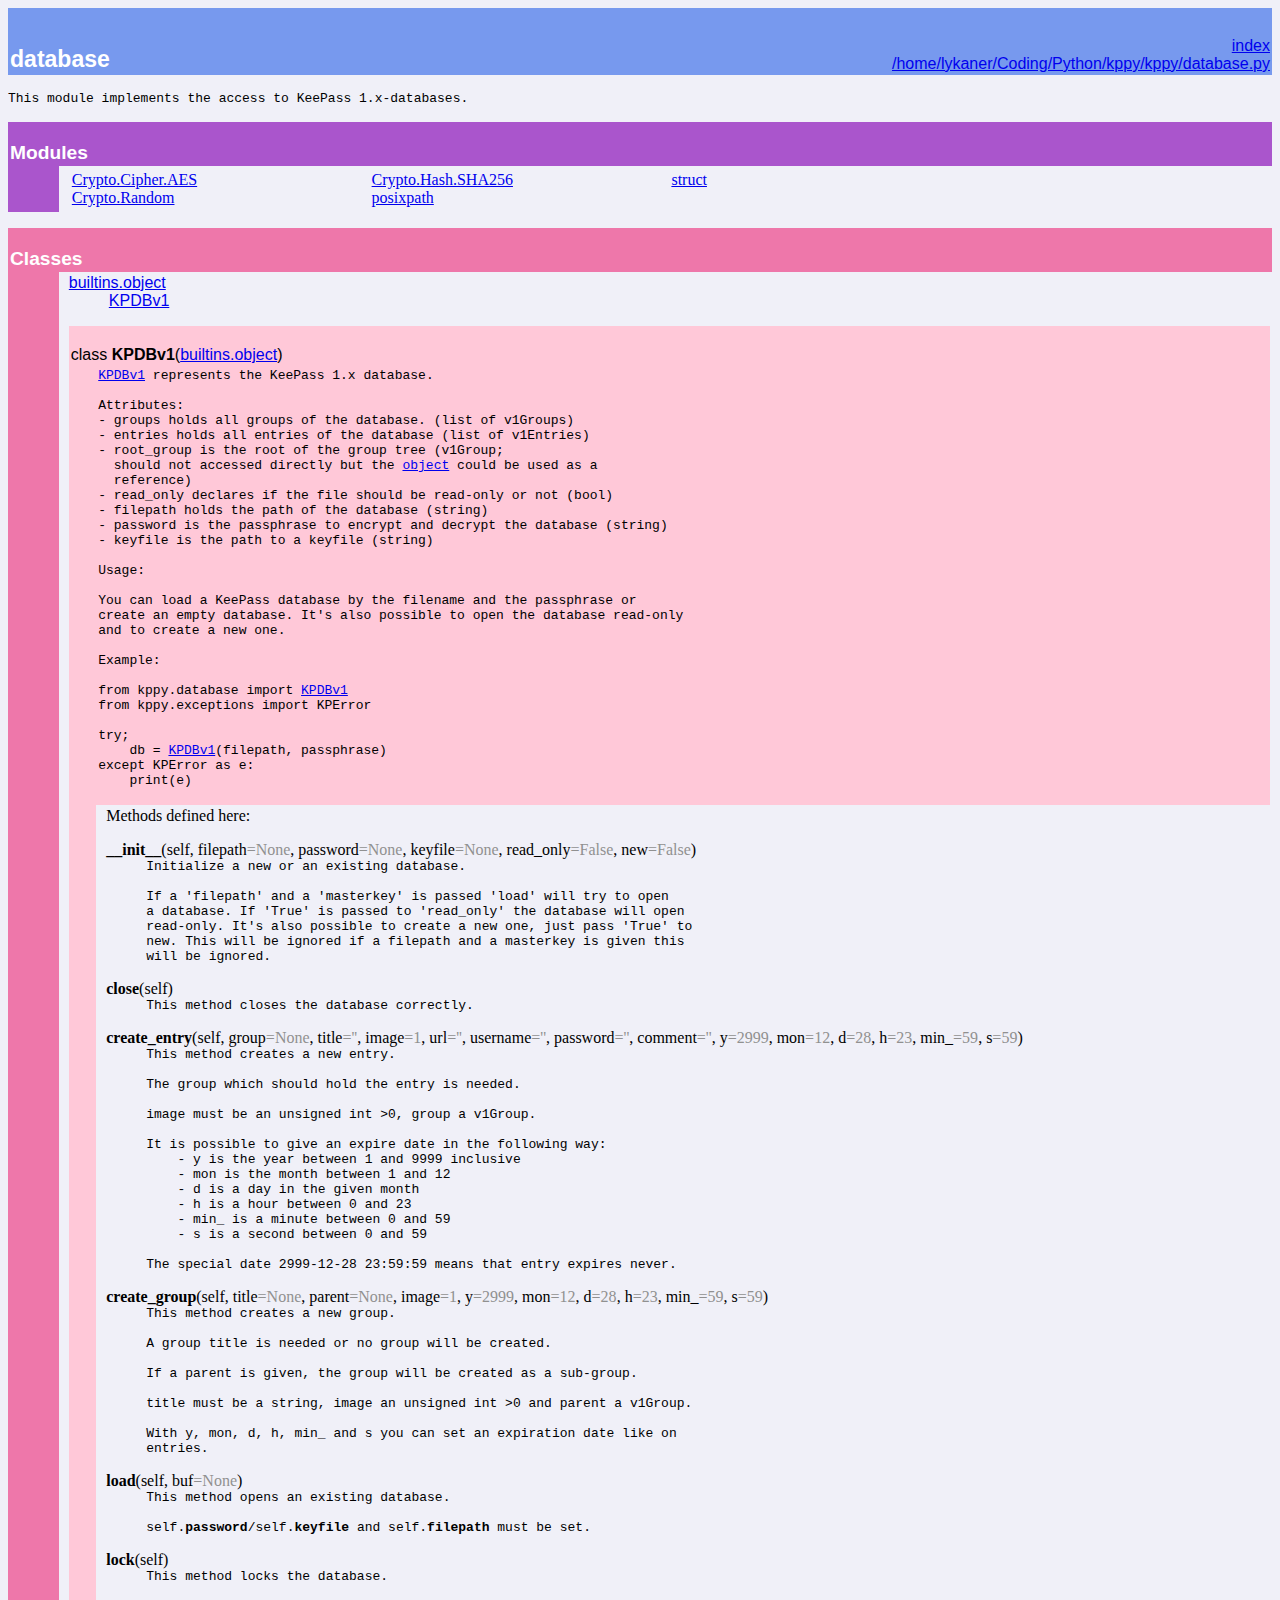
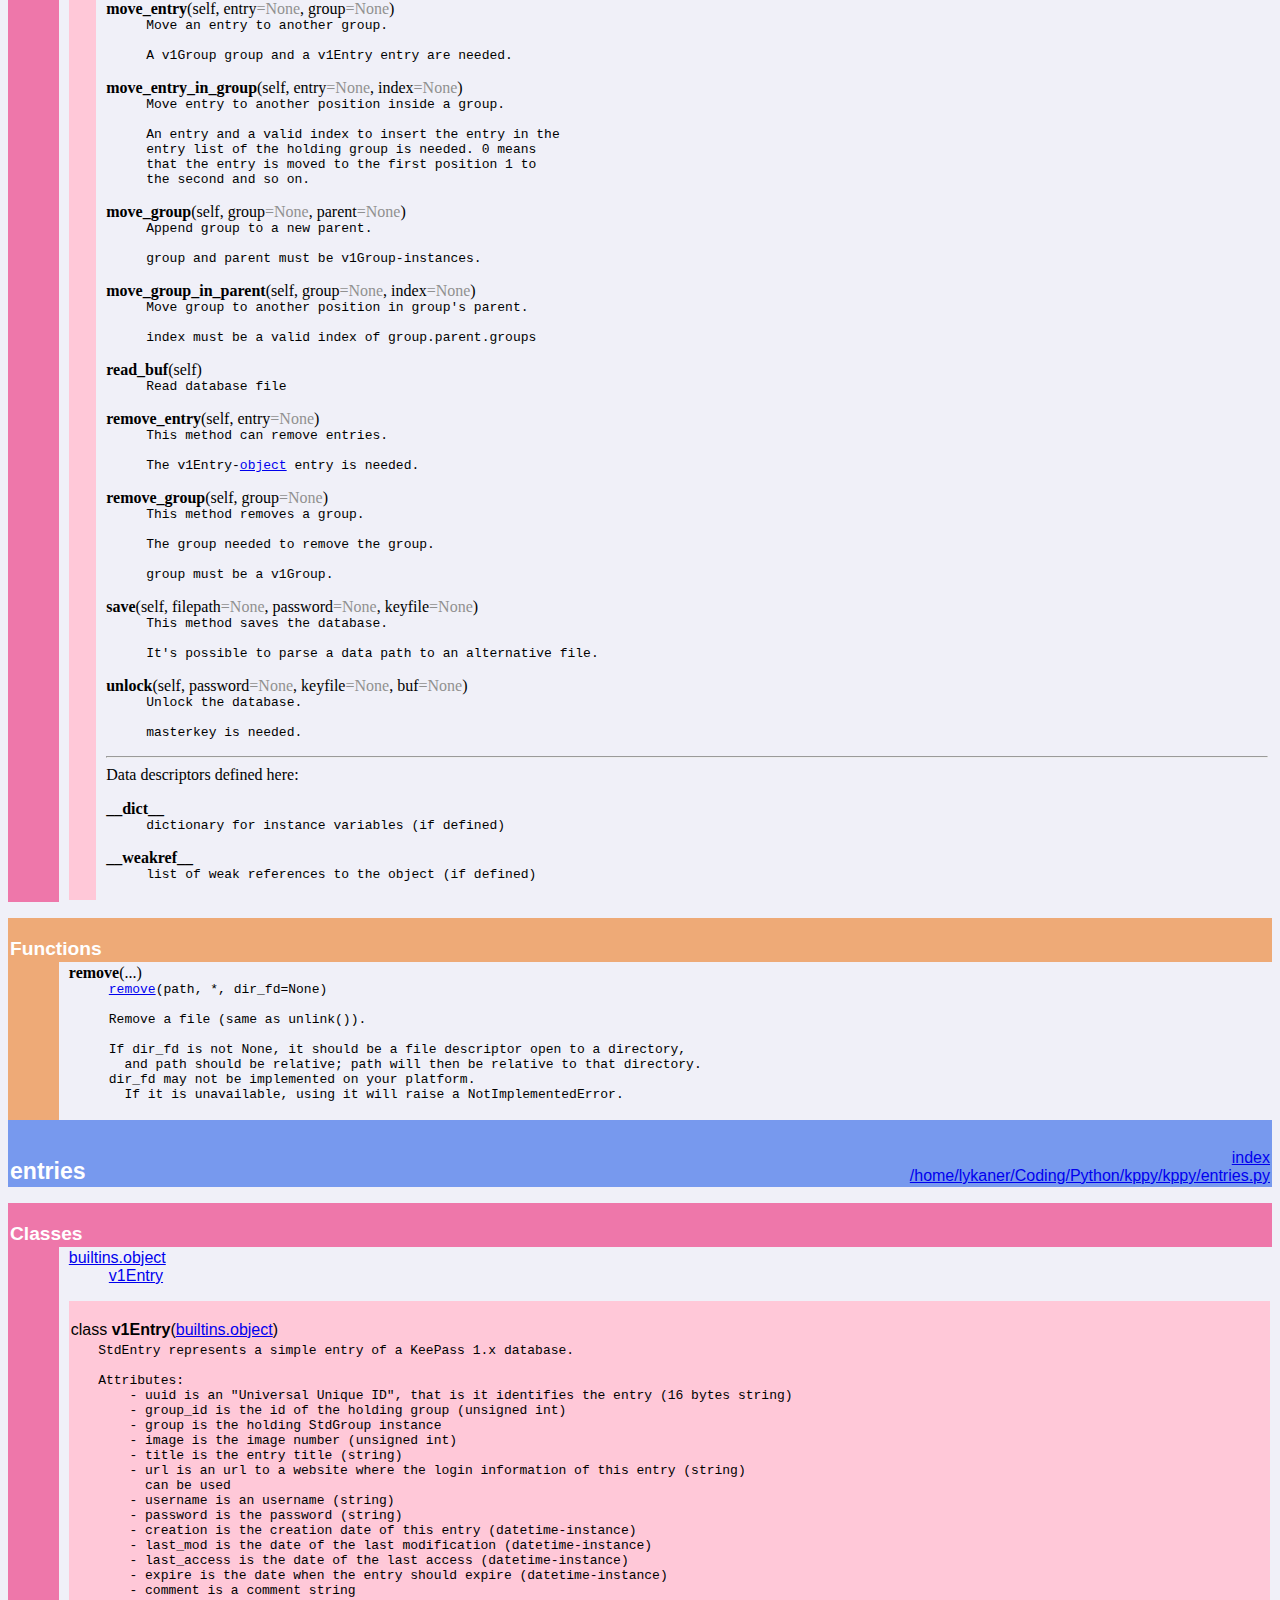
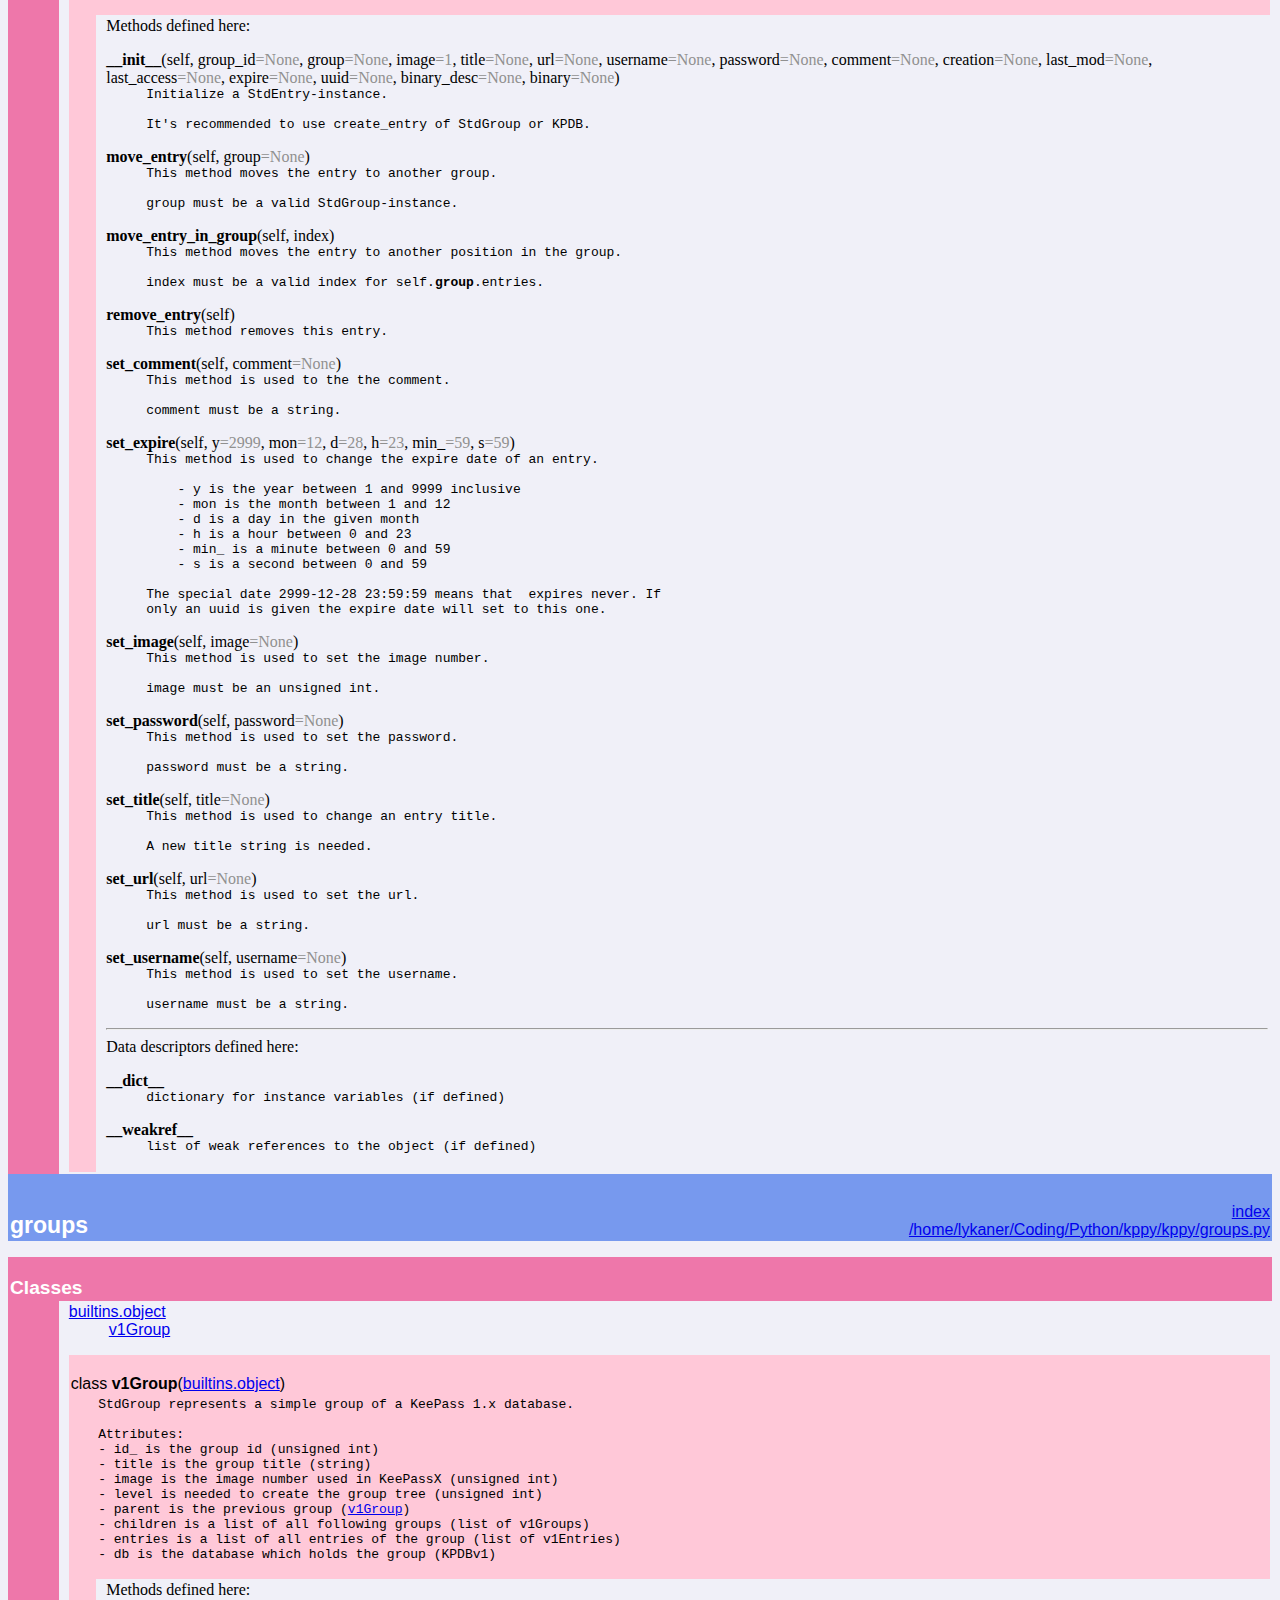
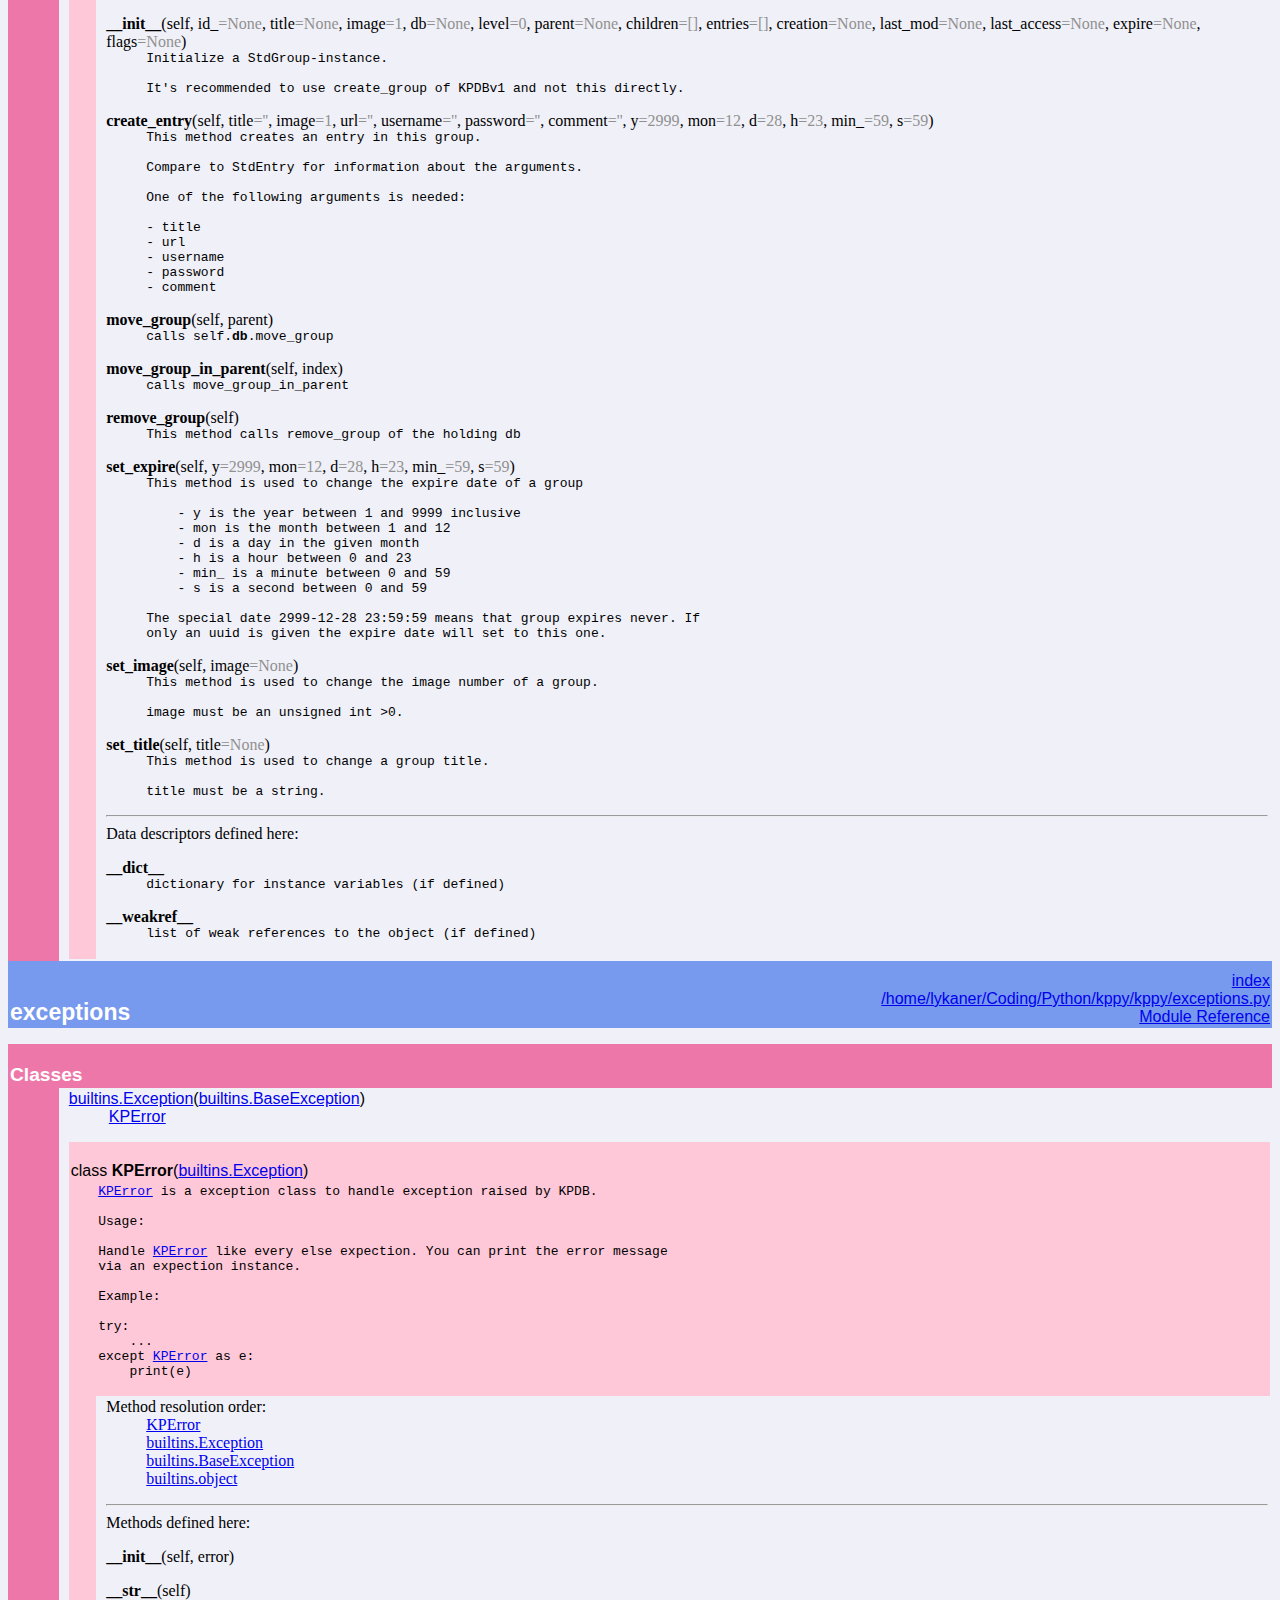
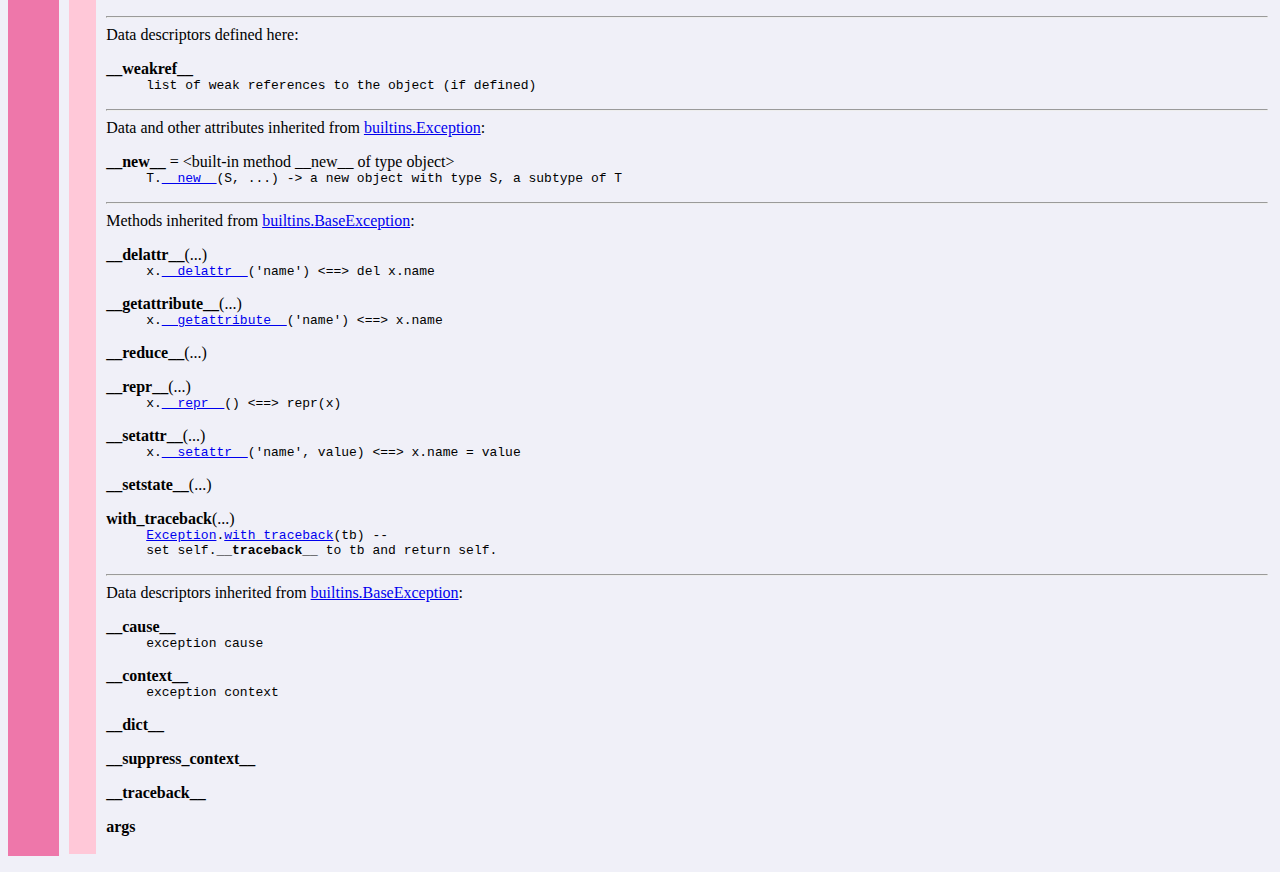
<file: kppy.html>
<!DOCTYPE html PUBLIC "-//W3C//DTD HTML 4.0 Transitional//EN">
<html><head><title>Python: module database</title>
<meta http-equiv="Content-Type" content="text/html; charset=utf-8">
</head><body bgcolor="#f0f0f8">

<table width="100%" cellspacing=0 cellpadding=2 border=0 summary="heading">
<tr bgcolor="#7799ee">
<td valign=bottom>&nbsp;<br>
<font color="#ffffff" face="helvetica, arial">&nbsp;<br><big><big><strong>database</strong></big></big></font></td
><td align=right valign=bottom
><font color="#ffffff" face="helvetica, arial"><a href=".">index</a><br><a href="file:/home/lykaner/Coding/Python/kppy/kppy/database.py">/home/lykaner/Coding/Python/kppy/kppy/database.py</a></font></td></tr></table>
    <p><tt>This&nbsp;module&nbsp;implements&nbsp;the&nbsp;access&nbsp;to&nbsp;KeePass&nbsp;1.x-databases.</tt></p>
<p>
<table width="100%" cellspacing=0 cellpadding=2 border=0 summary="section">
<tr bgcolor="#aa55cc">
<td colspan=3 valign=bottom>&nbsp;<br>
<font color="#ffffff" face="helvetica, arial"><big><strong>Modules</strong></big></font></td></tr>
    
<tr><td bgcolor="#aa55cc"><tt>&nbsp;&nbsp;&nbsp;&nbsp;&nbsp;&nbsp;</tt></td><td>&nbsp;</td>
<td width="100%"><table width="100%" summary="list"><tr><td width="25%" valign=top><a href="Crypto.Cipher.AES.html">Crypto.Cipher.AES</a><br>
<a href="Crypto.Random.html">Crypto.Random</a><br>
</td><td width="25%" valign=top><a href="Crypto.Hash.SHA256.html">Crypto.Hash.SHA256</a><br>
<a href="posixpath.html">posixpath</a><br>
</td><td width="25%" valign=top><a href="struct.html">struct</a><br>
</td><td width="25%" valign=top></td></tr></table></td></tr></table><p>
<table width="100%" cellspacing=0 cellpadding=2 border=0 summary="section">
<tr bgcolor="#ee77aa">
<td colspan=3 valign=bottom>&nbsp;<br>
<font color="#ffffff" face="helvetica, arial"><big><strong>Classes</strong></big></font></td></tr>
    
<tr><td bgcolor="#ee77aa"><tt>&nbsp;&nbsp;&nbsp;&nbsp;&nbsp;&nbsp;</tt></td><td>&nbsp;</td>
<td width="100%"><dl>
<dt><font face="helvetica, arial"><a href="builtins.html#object">builtins.object</a>
</font></dt><dd>
<dl>
<dt><font face="helvetica, arial"><a href="database.html#KPDBv1">KPDBv1</a>
</font></dt></dl>
</dd>
</dl>
 <p>
<table width="100%" cellspacing=0 cellpadding=2 border=0 summary="section">
<tr bgcolor="#ffc8d8">
<td colspan=3 valign=bottom>&nbsp;<br>
<font color="#000000" face="helvetica, arial"><a name="KPDBv1">class <strong>KPDBv1</strong></a>(<a href="builtins.html#object">builtins.object</a>)</font></td></tr>
    
<tr bgcolor="#ffc8d8"><td rowspan=2><tt>&nbsp;&nbsp;&nbsp;</tt></td>
<td colspan=2><tt><a href="#KPDBv1">KPDBv1</a>&nbsp;represents&nbsp;the&nbsp;KeePass&nbsp;1.x&nbsp;database.<br>
&nbsp;<br>
Attributes:<br>
-&nbsp;groups&nbsp;holds&nbsp;all&nbsp;groups&nbsp;of&nbsp;the&nbsp;database.&nbsp;(list&nbsp;of&nbsp;v1Groups)<br>
-&nbsp;entries&nbsp;holds&nbsp;all&nbsp;entries&nbsp;of&nbsp;the&nbsp;database&nbsp;(list&nbsp;of&nbsp;v1Entries)<br>
-&nbsp;root_group&nbsp;is&nbsp;the&nbsp;root&nbsp;of&nbsp;the&nbsp;group&nbsp;tree&nbsp;(v1Group;<br>
&nbsp;&nbsp;should&nbsp;not&nbsp;accessed&nbsp;directly&nbsp;but&nbsp;the&nbsp;<a href="builtins.html#object">object</a>&nbsp;could&nbsp;be&nbsp;used&nbsp;as&nbsp;a<br>
&nbsp;&nbsp;reference)<br>
-&nbsp;read_only&nbsp;declares&nbsp;if&nbsp;the&nbsp;file&nbsp;should&nbsp;be&nbsp;read-only&nbsp;or&nbsp;not&nbsp;(bool)<br>
-&nbsp;filepath&nbsp;holds&nbsp;the&nbsp;path&nbsp;of&nbsp;the&nbsp;database&nbsp;(string)<br>
-&nbsp;password&nbsp;is&nbsp;the&nbsp;passphrase&nbsp;to&nbsp;encrypt&nbsp;and&nbsp;decrypt&nbsp;the&nbsp;database&nbsp;(string)<br>
-&nbsp;keyfile&nbsp;is&nbsp;the&nbsp;path&nbsp;to&nbsp;a&nbsp;keyfile&nbsp;(string)<br>
&nbsp;<br>
Usage:<br>
&nbsp;<br>
You&nbsp;can&nbsp;load&nbsp;a&nbsp;KeePass&nbsp;database&nbsp;by&nbsp;the&nbsp;filename&nbsp;and&nbsp;the&nbsp;passphrase&nbsp;or<br>
create&nbsp;an&nbsp;empty&nbsp;database.&nbsp;It's&nbsp;also&nbsp;possible&nbsp;to&nbsp;open&nbsp;the&nbsp;database&nbsp;read-only<br>
and&nbsp;to&nbsp;create&nbsp;a&nbsp;new&nbsp;one.<br>
&nbsp;<br>
Example:<br>
&nbsp;<br>
from&nbsp;kppy.database&nbsp;import&nbsp;<a href="#KPDBv1">KPDBv1</a><br>
from&nbsp;kppy.exceptions&nbsp;import&nbsp;KPError<br>
&nbsp;<br>
try;<br>
&nbsp;&nbsp;&nbsp;&nbsp;db&nbsp;=&nbsp;<a href="#KPDBv1">KPDBv1</a>(filepath,&nbsp;passphrase)<br>
except&nbsp;KPError&nbsp;as&nbsp;e:<br>
&nbsp;&nbsp;&nbsp;&nbsp;print(e)<br>&nbsp;</tt></td></tr>
<tr><td>&nbsp;</td>
<td width="100%">Methods defined here:<br>
<dl><dt><a name="KPDBv1-__init__"><strong>__init__</strong></a>(self, filepath<font color="#909090">=None</font>, password<font color="#909090">=None</font>, keyfile<font color="#909090">=None</font>, read_only<font color="#909090">=False</font>, new<font color="#909090">=False</font>)</dt><dd><tt>Initialize&nbsp;a&nbsp;new&nbsp;or&nbsp;an&nbsp;existing&nbsp;database.<br>
&nbsp;<br>
If&nbsp;a&nbsp;'filepath'&nbsp;and&nbsp;a&nbsp;'masterkey'&nbsp;is&nbsp;passed&nbsp;'load'&nbsp;will&nbsp;try&nbsp;to&nbsp;open<br>
a&nbsp;database.&nbsp;If&nbsp;'True'&nbsp;is&nbsp;passed&nbsp;to&nbsp;'read_only'&nbsp;the&nbsp;database&nbsp;will&nbsp;open<br>
read-only.&nbsp;It's&nbsp;also&nbsp;possible&nbsp;to&nbsp;create&nbsp;a&nbsp;new&nbsp;one,&nbsp;just&nbsp;pass&nbsp;'True'&nbsp;to<br>
new.&nbsp;This&nbsp;will&nbsp;be&nbsp;ignored&nbsp;if&nbsp;a&nbsp;filepath&nbsp;and&nbsp;a&nbsp;masterkey&nbsp;is&nbsp;given&nbsp;this<br>
will&nbsp;be&nbsp;ignored.</tt></dd></dl>

<dl><dt><a name="KPDBv1-close"><strong>close</strong></a>(self)</dt><dd><tt>This&nbsp;method&nbsp;closes&nbsp;the&nbsp;database&nbsp;correctly.</tt></dd></dl>

<dl><dt><a name="KPDBv1-create_entry"><strong>create_entry</strong></a>(self, group<font color="#909090">=None</font>, title<font color="#909090">=''</font>, image<font color="#909090">=1</font>, url<font color="#909090">=''</font>, username<font color="#909090">=''</font>, password<font color="#909090">=''</font>, comment<font color="#909090">=''</font>, y<font color="#909090">=2999</font>, mon<font color="#909090">=12</font>, d<font color="#909090">=28</font>, h<font color="#909090">=23</font>, min_<font color="#909090">=59</font>, s<font color="#909090">=59</font>)</dt><dd><tt>This&nbsp;method&nbsp;creates&nbsp;a&nbsp;new&nbsp;entry.<br>
&nbsp;<br>
The&nbsp;group&nbsp;which&nbsp;should&nbsp;hold&nbsp;the&nbsp;entry&nbsp;is&nbsp;needed.<br>
&nbsp;<br>
image&nbsp;must&nbsp;be&nbsp;an&nbsp;unsigned&nbsp;int&nbsp;&gt;0,&nbsp;group&nbsp;a&nbsp;v1Group.<br>
&nbsp;<br>
It&nbsp;is&nbsp;possible&nbsp;to&nbsp;give&nbsp;an&nbsp;expire&nbsp;date&nbsp;in&nbsp;the&nbsp;following&nbsp;way:<br>
&nbsp;&nbsp;&nbsp;&nbsp;-&nbsp;y&nbsp;is&nbsp;the&nbsp;year&nbsp;between&nbsp;1&nbsp;and&nbsp;9999&nbsp;inclusive<br>
&nbsp;&nbsp;&nbsp;&nbsp;-&nbsp;mon&nbsp;is&nbsp;the&nbsp;month&nbsp;between&nbsp;1&nbsp;and&nbsp;12<br>
&nbsp;&nbsp;&nbsp;&nbsp;-&nbsp;d&nbsp;is&nbsp;a&nbsp;day&nbsp;in&nbsp;the&nbsp;given&nbsp;month<br>
&nbsp;&nbsp;&nbsp;&nbsp;-&nbsp;h&nbsp;is&nbsp;a&nbsp;hour&nbsp;between&nbsp;0&nbsp;and&nbsp;23<br>
&nbsp;&nbsp;&nbsp;&nbsp;-&nbsp;min_&nbsp;is&nbsp;a&nbsp;minute&nbsp;between&nbsp;0&nbsp;and&nbsp;59<br>
&nbsp;&nbsp;&nbsp;&nbsp;-&nbsp;s&nbsp;is&nbsp;a&nbsp;second&nbsp;between&nbsp;0&nbsp;and&nbsp;59<br>
&nbsp;<br>
The&nbsp;special&nbsp;date&nbsp;2999-12-28&nbsp;23:59:59&nbsp;means&nbsp;that&nbsp;entry&nbsp;expires&nbsp;never.</tt></dd></dl>

<dl><dt><a name="KPDBv1-create_group"><strong>create_group</strong></a>(self, title<font color="#909090">=None</font>, parent<font color="#909090">=None</font>, image<font color="#909090">=1</font>, y<font color="#909090">=2999</font>, mon<font color="#909090">=12</font>, d<font color="#909090">=28</font>, h<font color="#909090">=23</font>, min_<font color="#909090">=59</font>, s<font color="#909090">=59</font>)</dt><dd><tt>This&nbsp;method&nbsp;creates&nbsp;a&nbsp;new&nbsp;group.<br>
&nbsp;<br>
A&nbsp;group&nbsp;title&nbsp;is&nbsp;needed&nbsp;or&nbsp;no&nbsp;group&nbsp;will&nbsp;be&nbsp;created.<br>
&nbsp;<br>
If&nbsp;a&nbsp;parent&nbsp;is&nbsp;given,&nbsp;the&nbsp;group&nbsp;will&nbsp;be&nbsp;created&nbsp;as&nbsp;a&nbsp;sub-group.<br>
&nbsp;<br>
title&nbsp;must&nbsp;be&nbsp;a&nbsp;string,&nbsp;image&nbsp;an&nbsp;unsigned&nbsp;int&nbsp;&gt;0&nbsp;and&nbsp;parent&nbsp;a&nbsp;v1Group.<br>
&nbsp;<br>
With&nbsp;y,&nbsp;mon,&nbsp;d,&nbsp;h,&nbsp;min_&nbsp;and&nbsp;s&nbsp;you&nbsp;can&nbsp;set&nbsp;an&nbsp;expiration&nbsp;date&nbsp;like&nbsp;on<br>
entries.</tt></dd></dl>

<dl><dt><a name="KPDBv1-load"><strong>load</strong></a>(self, buf<font color="#909090">=None</font>)</dt><dd><tt>This&nbsp;method&nbsp;opens&nbsp;an&nbsp;existing&nbsp;database.<br>
&nbsp;<br>
self.<strong>password</strong>/self.<strong>keyfile</strong>&nbsp;and&nbsp;self.<strong>filepath</strong>&nbsp;must&nbsp;be&nbsp;set.</tt></dd></dl>

<dl><dt><a name="KPDBv1-lock"><strong>lock</strong></a>(self)</dt><dd><tt>This&nbsp;method&nbsp;locks&nbsp;the&nbsp;database.</tt></dd></dl>

<dl><dt><a name="KPDBv1-move_entry"><strong>move_entry</strong></a>(self, entry<font color="#909090">=None</font>, group<font color="#909090">=None</font>)</dt><dd><tt>Move&nbsp;an&nbsp;entry&nbsp;to&nbsp;another&nbsp;group.<br>
&nbsp;<br>
A&nbsp;v1Group&nbsp;group&nbsp;and&nbsp;a&nbsp;v1Entry&nbsp;entry&nbsp;are&nbsp;needed.</tt></dd></dl>

<dl><dt><a name="KPDBv1-move_entry_in_group"><strong>move_entry_in_group</strong></a>(self, entry<font color="#909090">=None</font>, index<font color="#909090">=None</font>)</dt><dd><tt>Move&nbsp;entry&nbsp;to&nbsp;another&nbsp;position&nbsp;inside&nbsp;a&nbsp;group.<br>
&nbsp;<br>
An&nbsp;entry&nbsp;and&nbsp;a&nbsp;valid&nbsp;index&nbsp;to&nbsp;insert&nbsp;the&nbsp;entry&nbsp;in&nbsp;the<br>
entry&nbsp;list&nbsp;of&nbsp;the&nbsp;holding&nbsp;group&nbsp;is&nbsp;needed.&nbsp;0&nbsp;means<br>
that&nbsp;the&nbsp;entry&nbsp;is&nbsp;moved&nbsp;to&nbsp;the&nbsp;first&nbsp;position&nbsp;1&nbsp;to<br>
the&nbsp;second&nbsp;and&nbsp;so&nbsp;on.</tt></dd></dl>

<dl><dt><a name="KPDBv1-move_group"><strong>move_group</strong></a>(self, group<font color="#909090">=None</font>, parent<font color="#909090">=None</font>)</dt><dd><tt>Append&nbsp;group&nbsp;to&nbsp;a&nbsp;new&nbsp;parent.<br>
&nbsp;<br>
group&nbsp;and&nbsp;parent&nbsp;must&nbsp;be&nbsp;v1Group-instances.</tt></dd></dl>

<dl><dt><a name="KPDBv1-move_group_in_parent"><strong>move_group_in_parent</strong></a>(self, group<font color="#909090">=None</font>, index<font color="#909090">=None</font>)</dt><dd><tt>Move&nbsp;group&nbsp;to&nbsp;another&nbsp;position&nbsp;in&nbsp;group's&nbsp;parent.<br>
&nbsp;<br>
index&nbsp;must&nbsp;be&nbsp;a&nbsp;valid&nbsp;index&nbsp;of&nbsp;group.parent.groups</tt></dd></dl>

<dl><dt><a name="KPDBv1-read_buf"><strong>read_buf</strong></a>(self)</dt><dd><tt>Read&nbsp;database&nbsp;file</tt></dd></dl>

<dl><dt><a name="KPDBv1-remove_entry"><strong>remove_entry</strong></a>(self, entry<font color="#909090">=None</font>)</dt><dd><tt>This&nbsp;method&nbsp;can&nbsp;remove&nbsp;entries.<br>
&nbsp;<br>
The&nbsp;v1Entry-<a href="builtins.html#object">object</a>&nbsp;entry&nbsp;is&nbsp;needed.</tt></dd></dl>

<dl><dt><a name="KPDBv1-remove_group"><strong>remove_group</strong></a>(self, group<font color="#909090">=None</font>)</dt><dd><tt>This&nbsp;method&nbsp;removes&nbsp;a&nbsp;group.<br>
&nbsp;<br>
The&nbsp;group&nbsp;needed&nbsp;to&nbsp;remove&nbsp;the&nbsp;group.<br>
&nbsp;<br>
group&nbsp;must&nbsp;be&nbsp;a&nbsp;v1Group.</tt></dd></dl>

<dl><dt><a name="KPDBv1-save"><strong>save</strong></a>(self, filepath<font color="#909090">=None</font>, password<font color="#909090">=None</font>, keyfile<font color="#909090">=None</font>)</dt><dd><tt>This&nbsp;method&nbsp;saves&nbsp;the&nbsp;database.<br>
&nbsp;<br>
It's&nbsp;possible&nbsp;to&nbsp;parse&nbsp;a&nbsp;data&nbsp;path&nbsp;to&nbsp;an&nbsp;alternative&nbsp;file.</tt></dd></dl>

<dl><dt><a name="KPDBv1-unlock"><strong>unlock</strong></a>(self, password<font color="#909090">=None</font>, keyfile<font color="#909090">=None</font>, buf<font color="#909090">=None</font>)</dt><dd><tt>Unlock&nbsp;the&nbsp;database.<br>
&nbsp;<br>
masterkey&nbsp;is&nbsp;needed.</tt></dd></dl>

<hr>
Data descriptors defined here:<br>
<dl><dt><strong>__dict__</strong></dt>
<dd><tt>dictionary&nbsp;for&nbsp;instance&nbsp;variables&nbsp;(if&nbsp;defined)</tt></dd>
</dl>
<dl><dt><strong>__weakref__</strong></dt>
<dd><tt>list&nbsp;of&nbsp;weak&nbsp;references&nbsp;to&nbsp;the&nbsp;object&nbsp;(if&nbsp;defined)</tt></dd>
</dl>
</td></tr></table></td></tr></table><p>
<table width="100%" cellspacing=0 cellpadding=2 border=0 summary="section">
<tr bgcolor="#eeaa77">
<td colspan=3 valign=bottom>&nbsp;<br>
<font color="#ffffff" face="helvetica, arial"><big><strong>Functions</strong></big></font></td></tr>
    
<tr><td bgcolor="#eeaa77"><tt>&nbsp;&nbsp;&nbsp;&nbsp;&nbsp;&nbsp;</tt></td><td>&nbsp;</td>
<td width="100%"><dl><dt><a name="-remove"><strong>remove</strong></a>(...)</dt><dd><tt><a href="#-remove">remove</a>(path,&nbsp;*,&nbsp;dir_fd=None)<br>
&nbsp;<br>
Remove&nbsp;a&nbsp;file&nbsp;(same&nbsp;as&nbsp;unlink()).<br>
&nbsp;<br>
If&nbsp;dir_fd&nbsp;is&nbsp;not&nbsp;None,&nbsp;it&nbsp;should&nbsp;be&nbsp;a&nbsp;file&nbsp;descriptor&nbsp;open&nbsp;to&nbsp;a&nbsp;directory,<br>
&nbsp;&nbsp;and&nbsp;path&nbsp;should&nbsp;be&nbsp;relative;&nbsp;path&nbsp;will&nbsp;then&nbsp;be&nbsp;relative&nbsp;to&nbsp;that&nbsp;directory.<br>
dir_fd&nbsp;may&nbsp;not&nbsp;be&nbsp;implemented&nbsp;on&nbsp;your&nbsp;platform.<br>
&nbsp;&nbsp;If&nbsp;it&nbsp;is&nbsp;unavailable,&nbsp;using&nbsp;it&nbsp;will&nbsp;raise&nbsp;a&nbsp;NotImplementedError.</tt></dd></dl>
</td></tr></table>
<table width="100%" cellspacing=0 cellpadding=2 border=0 summary="heading">
<tr bgcolor="#7799ee">
<td valign=bottom>&nbsp;<br>
<font color="#ffffff" face="helvetica, arial">&nbsp;<br><big><big><strong>entries</strong></big></big></font></td
><td align=right valign=bottom
><font color="#ffffff" face="helvetica, arial"><a href=".">index</a><br><a href="file:/home/lykaner/Coding/Python/kppy/kppy/entries.py">/home/lykaner/Coding/Python/kppy/kppy/entries.py</a></font></td></tr></table>
    <p></p>
<p>
<table width="100%" cellspacing=0 cellpadding=2 border=0 summary="section">
<tr bgcolor="#ee77aa">
<td colspan=3 valign=bottom>&nbsp;<br>
<font color="#ffffff" face="helvetica, arial"><big><strong>Classes</strong></big></font></td></tr>
    
<tr><td bgcolor="#ee77aa"><tt>&nbsp;&nbsp;&nbsp;&nbsp;&nbsp;&nbsp;</tt></td><td>&nbsp;</td>
<td width="100%"><dl>
<dt><font face="helvetica, arial"><a href="builtins.html#object">builtins.object</a>
</font></dt><dd>
<dl>
<dt><font face="helvetica, arial"><a href="entries.html#v1Entry">v1Entry</a>
</font></dt></dl>
</dd>
</dl>
 <p>
<table width="100%" cellspacing=0 cellpadding=2 border=0 summary="section">
<tr bgcolor="#ffc8d8">
<td colspan=3 valign=bottom>&nbsp;<br>
<font color="#000000" face="helvetica, arial"><a name="v1Entry">class <strong>v1Entry</strong></a>(<a href="builtins.html#object">builtins.object</a>)</font></td></tr>
    
<tr bgcolor="#ffc8d8"><td rowspan=2><tt>&nbsp;&nbsp;&nbsp;</tt></td>
<td colspan=2><tt>StdEntry&nbsp;represents&nbsp;a&nbsp;simple&nbsp;entry&nbsp;of&nbsp;a&nbsp;KeePass&nbsp;1.x&nbsp;database.<br>
&nbsp;<br>
Attributes:<br>
&nbsp;&nbsp;&nbsp;&nbsp;-&nbsp;uuid&nbsp;is&nbsp;an&nbsp;"Universal&nbsp;Unique&nbsp;ID",&nbsp;that&nbsp;is&nbsp;it&nbsp;identifies&nbsp;the&nbsp;entry&nbsp;(16&nbsp;bytes&nbsp;string)<br>
&nbsp;&nbsp;&nbsp;&nbsp;-&nbsp;group_id&nbsp;is&nbsp;the&nbsp;id&nbsp;of&nbsp;the&nbsp;holding&nbsp;group&nbsp;(unsigned&nbsp;int)<br>
&nbsp;&nbsp;&nbsp;&nbsp;-&nbsp;group&nbsp;is&nbsp;the&nbsp;holding&nbsp;StdGroup&nbsp;instance<br>
&nbsp;&nbsp;&nbsp;&nbsp;-&nbsp;image&nbsp;is&nbsp;the&nbsp;image&nbsp;number&nbsp;(unsigned&nbsp;int)<br>
&nbsp;&nbsp;&nbsp;&nbsp;-&nbsp;title&nbsp;is&nbsp;the&nbsp;entry&nbsp;title&nbsp;(string)<br>
&nbsp;&nbsp;&nbsp;&nbsp;-&nbsp;url&nbsp;is&nbsp;an&nbsp;url&nbsp;to&nbsp;a&nbsp;website&nbsp;where&nbsp;the&nbsp;login&nbsp;information&nbsp;of&nbsp;this&nbsp;entry&nbsp;(string)<br>
&nbsp;&nbsp;&nbsp;&nbsp;&nbsp;&nbsp;can&nbsp;be&nbsp;used<br>
&nbsp;&nbsp;&nbsp;&nbsp;-&nbsp;username&nbsp;is&nbsp;an&nbsp;username&nbsp;(string)<br>
&nbsp;&nbsp;&nbsp;&nbsp;-&nbsp;password&nbsp;is&nbsp;the&nbsp;password&nbsp;(string)<br>
&nbsp;&nbsp;&nbsp;&nbsp;-&nbsp;creation&nbsp;is&nbsp;the&nbsp;creation&nbsp;date&nbsp;of&nbsp;this&nbsp;entry&nbsp;(datetime-instance)<br>
&nbsp;&nbsp;&nbsp;&nbsp;-&nbsp;last_mod&nbsp;is&nbsp;the&nbsp;date&nbsp;of&nbsp;the&nbsp;last&nbsp;modification&nbsp;(datetime-instance)<br>
&nbsp;&nbsp;&nbsp;&nbsp;-&nbsp;last_access&nbsp;is&nbsp;the&nbsp;date&nbsp;of&nbsp;the&nbsp;last&nbsp;access&nbsp;(datetime-instance)<br>
&nbsp;&nbsp;&nbsp;&nbsp;-&nbsp;expire&nbsp;is&nbsp;the&nbsp;date&nbsp;when&nbsp;the&nbsp;entry&nbsp;should&nbsp;expire&nbsp;(datetime-instance)<br>
&nbsp;&nbsp;&nbsp;&nbsp;-&nbsp;comment&nbsp;is&nbsp;a&nbsp;comment&nbsp;string<br>&nbsp;</tt></td></tr>
<tr><td>&nbsp;</td>
<td width="100%">Methods defined here:<br>
<dl><dt><a name="v1Entry-__init__"><strong>__init__</strong></a>(self, group_id<font color="#909090">=None</font>, group<font color="#909090">=None</font>, image<font color="#909090">=1</font>, title<font color="#909090">=None</font>, url<font color="#909090">=None</font>, username<font color="#909090">=None</font>, password<font color="#909090">=None</font>, comment<font color="#909090">=None</font>, creation<font color="#909090">=None</font>, last_mod<font color="#909090">=None</font>, last_access<font color="#909090">=None</font>, expire<font color="#909090">=None</font>, uuid<font color="#909090">=None</font>, binary_desc<font color="#909090">=None</font>, binary<font color="#909090">=None</font>)</dt><dd><tt>Initialize&nbsp;a&nbsp;StdEntry-instance.<br>
&nbsp;<br>
It's&nbsp;recommended&nbsp;to&nbsp;use&nbsp;create_entry&nbsp;of&nbsp;StdGroup&nbsp;or&nbsp;KPDB.</tt></dd></dl>

<dl><dt><a name="v1Entry-move_entry"><strong>move_entry</strong></a>(self, group<font color="#909090">=None</font>)</dt><dd><tt>This&nbsp;method&nbsp;moves&nbsp;the&nbsp;entry&nbsp;to&nbsp;another&nbsp;group.<br>
&nbsp;<br>
group&nbsp;must&nbsp;be&nbsp;a&nbsp;valid&nbsp;StdGroup-instance.</tt></dd></dl>

<dl><dt><a name="v1Entry-move_entry_in_group"><strong>move_entry_in_group</strong></a>(self, index)</dt><dd><tt>This&nbsp;method&nbsp;moves&nbsp;the&nbsp;entry&nbsp;to&nbsp;another&nbsp;position&nbsp;in&nbsp;the&nbsp;group.<br>
&nbsp;<br>
index&nbsp;must&nbsp;be&nbsp;a&nbsp;valid&nbsp;index&nbsp;for&nbsp;self.<strong>group</strong>.entries.</tt></dd></dl>

<dl><dt><a name="v1Entry-remove_entry"><strong>remove_entry</strong></a>(self)</dt><dd><tt>This&nbsp;method&nbsp;removes&nbsp;this&nbsp;entry.</tt></dd></dl>

<dl><dt><a name="v1Entry-set_comment"><strong>set_comment</strong></a>(self, comment<font color="#909090">=None</font>)</dt><dd><tt>This&nbsp;method&nbsp;is&nbsp;used&nbsp;to&nbsp;the&nbsp;the&nbsp;comment.<br>
&nbsp;<br>
comment&nbsp;must&nbsp;be&nbsp;a&nbsp;string.</tt></dd></dl>

<dl><dt><a name="v1Entry-set_expire"><strong>set_expire</strong></a>(self, y<font color="#909090">=2999</font>, mon<font color="#909090">=12</font>, d<font color="#909090">=28</font>, h<font color="#909090">=23</font>, min_<font color="#909090">=59</font>, s<font color="#909090">=59</font>)</dt><dd><tt>This&nbsp;method&nbsp;is&nbsp;used&nbsp;to&nbsp;change&nbsp;the&nbsp;expire&nbsp;date&nbsp;of&nbsp;an&nbsp;entry.<br>
&nbsp;<br>
&nbsp;&nbsp;&nbsp;&nbsp;-&nbsp;y&nbsp;is&nbsp;the&nbsp;year&nbsp;between&nbsp;1&nbsp;and&nbsp;9999&nbsp;inclusive<br>
&nbsp;&nbsp;&nbsp;&nbsp;-&nbsp;mon&nbsp;is&nbsp;the&nbsp;month&nbsp;between&nbsp;1&nbsp;and&nbsp;12<br>
&nbsp;&nbsp;&nbsp;&nbsp;-&nbsp;d&nbsp;is&nbsp;a&nbsp;day&nbsp;in&nbsp;the&nbsp;given&nbsp;month<br>
&nbsp;&nbsp;&nbsp;&nbsp;-&nbsp;h&nbsp;is&nbsp;a&nbsp;hour&nbsp;between&nbsp;0&nbsp;and&nbsp;23<br>
&nbsp;&nbsp;&nbsp;&nbsp;-&nbsp;min_&nbsp;is&nbsp;a&nbsp;minute&nbsp;between&nbsp;0&nbsp;and&nbsp;59<br>
&nbsp;&nbsp;&nbsp;&nbsp;-&nbsp;s&nbsp;is&nbsp;a&nbsp;second&nbsp;between&nbsp;0&nbsp;and&nbsp;59<br>
&nbsp;<br>
The&nbsp;special&nbsp;date&nbsp;2999-12-28&nbsp;23:59:59&nbsp;means&nbsp;that&nbsp;&nbsp;expires&nbsp;never.&nbsp;If<br>
only&nbsp;an&nbsp;uuid&nbsp;is&nbsp;given&nbsp;the&nbsp;expire&nbsp;date&nbsp;will&nbsp;set&nbsp;to&nbsp;this&nbsp;one.</tt></dd></dl>

<dl><dt><a name="v1Entry-set_image"><strong>set_image</strong></a>(self, image<font color="#909090">=None</font>)</dt><dd><tt>This&nbsp;method&nbsp;is&nbsp;used&nbsp;to&nbsp;set&nbsp;the&nbsp;image&nbsp;number.<br>
&nbsp;<br>
image&nbsp;must&nbsp;be&nbsp;an&nbsp;unsigned&nbsp;int.</tt></dd></dl>

<dl><dt><a name="v1Entry-set_password"><strong>set_password</strong></a>(self, password<font color="#909090">=None</font>)</dt><dd><tt>This&nbsp;method&nbsp;is&nbsp;used&nbsp;to&nbsp;set&nbsp;the&nbsp;password.<br>
&nbsp;<br>
password&nbsp;must&nbsp;be&nbsp;a&nbsp;string.</tt></dd></dl>

<dl><dt><a name="v1Entry-set_title"><strong>set_title</strong></a>(self, title<font color="#909090">=None</font>)</dt><dd><tt>This&nbsp;method&nbsp;is&nbsp;used&nbsp;to&nbsp;change&nbsp;an&nbsp;entry&nbsp;title.<br>
&nbsp;<br>
A&nbsp;new&nbsp;title&nbsp;string&nbsp;is&nbsp;needed.</tt></dd></dl>

<dl><dt><a name="v1Entry-set_url"><strong>set_url</strong></a>(self, url<font color="#909090">=None</font>)</dt><dd><tt>This&nbsp;method&nbsp;is&nbsp;used&nbsp;to&nbsp;set&nbsp;the&nbsp;url.<br>
&nbsp;<br>
url&nbsp;must&nbsp;be&nbsp;a&nbsp;string.</tt></dd></dl>

<dl><dt><a name="v1Entry-set_username"><strong>set_username</strong></a>(self, username<font color="#909090">=None</font>)</dt><dd><tt>This&nbsp;method&nbsp;is&nbsp;used&nbsp;to&nbsp;set&nbsp;the&nbsp;username.<br>
&nbsp;<br>
username&nbsp;must&nbsp;be&nbsp;a&nbsp;string.</tt></dd></dl>

<hr>
Data descriptors defined here:<br>
<dl><dt><strong>__dict__</strong></dt>
<dd><tt>dictionary&nbsp;for&nbsp;instance&nbsp;variables&nbsp;(if&nbsp;defined)</tt></dd>
</dl>
<dl><dt><strong>__weakref__</strong></dt>
<dd><tt>list&nbsp;of&nbsp;weak&nbsp;references&nbsp;to&nbsp;the&nbsp;object&nbsp;(if&nbsp;defined)</tt></dd>
</dl>
</td></tr></table></td></tr></table>
<table width="100%" cellspacing=0 cellpadding=2 border=0 summary="heading">
<tr bgcolor="#7799ee">
<td valign=bottom>&nbsp;<br>
<font color="#ffffff" face="helvetica, arial">&nbsp;<br><big><big><strong>groups</strong></big></big></font></td
><td align=right valign=bottom
><font color="#ffffff" face="helvetica, arial"><a href=".">index</a><br><a href="file:/home/lykaner/Coding/Python/kppy/kppy/groups.py">/home/lykaner/Coding/Python/kppy/kppy/groups.py</a></font></td></tr></table>
    <p></p>
<p>
<table width="100%" cellspacing=0 cellpadding=2 border=0 summary="section">
<tr bgcolor="#ee77aa">
<td colspan=3 valign=bottom>&nbsp;<br>
<font color="#ffffff" face="helvetica, arial"><big><strong>Classes</strong></big></font></td></tr>
    
<tr><td bgcolor="#ee77aa"><tt>&nbsp;&nbsp;&nbsp;&nbsp;&nbsp;&nbsp;</tt></td><td>&nbsp;</td>
<td width="100%"><dl>
<dt><font face="helvetica, arial"><a href="builtins.html#object">builtins.object</a>
</font></dt><dd>
<dl>
<dt><font face="helvetica, arial"><a href="groups.html#v1Group">v1Group</a>
</font></dt></dl>
</dd>
</dl>
 <p>
<table width="100%" cellspacing=0 cellpadding=2 border=0 summary="section">
<tr bgcolor="#ffc8d8">
<td colspan=3 valign=bottom>&nbsp;<br>
<font color="#000000" face="helvetica, arial"><a name="v1Group">class <strong>v1Group</strong></a>(<a href="builtins.html#object">builtins.object</a>)</font></td></tr>
    
<tr bgcolor="#ffc8d8"><td rowspan=2><tt>&nbsp;&nbsp;&nbsp;</tt></td>
<td colspan=2><tt>StdGroup&nbsp;represents&nbsp;a&nbsp;simple&nbsp;group&nbsp;of&nbsp;a&nbsp;KeePass&nbsp;1.x&nbsp;database.<br>
&nbsp;<br>
Attributes:<br>
-&nbsp;id_&nbsp;is&nbsp;the&nbsp;group&nbsp;id&nbsp;(unsigned&nbsp;int)<br>
-&nbsp;title&nbsp;is&nbsp;the&nbsp;group&nbsp;title&nbsp;(string)<br>
-&nbsp;image&nbsp;is&nbsp;the&nbsp;image&nbsp;number&nbsp;used&nbsp;in&nbsp;KeePassX&nbsp;(unsigned&nbsp;int)<br>
-&nbsp;level&nbsp;is&nbsp;needed&nbsp;to&nbsp;create&nbsp;the&nbsp;group&nbsp;tree&nbsp;(unsigned&nbsp;int)<br>
-&nbsp;parent&nbsp;is&nbsp;the&nbsp;previous&nbsp;group&nbsp;(<a href="#v1Group">v1Group</a>)<br>
-&nbsp;children&nbsp;is&nbsp;a&nbsp;list&nbsp;of&nbsp;all&nbsp;following&nbsp;groups&nbsp;(list&nbsp;of&nbsp;v1Groups)<br>
-&nbsp;entries&nbsp;is&nbsp;a&nbsp;list&nbsp;of&nbsp;all&nbsp;entries&nbsp;of&nbsp;the&nbsp;group&nbsp;(list&nbsp;of&nbsp;v1Entries)<br>
-&nbsp;db&nbsp;is&nbsp;the&nbsp;database&nbsp;which&nbsp;holds&nbsp;the&nbsp;group&nbsp;(KPDBv1)<br>&nbsp;</tt></td></tr>
<tr><td>&nbsp;</td>
<td width="100%">Methods defined here:<br>
<dl><dt><a name="v1Group-__init__"><strong>__init__</strong></a>(self, id_<font color="#909090">=None</font>, title<font color="#909090">=None</font>, image<font color="#909090">=1</font>, db<font color="#909090">=None</font>, level<font color="#909090">=0</font>, parent<font color="#909090">=None</font>, children<font color="#909090">=[]</font>, entries<font color="#909090">=[]</font>, creation<font color="#909090">=None</font>, last_mod<font color="#909090">=None</font>, last_access<font color="#909090">=None</font>, expire<font color="#909090">=None</font>, flags<font color="#909090">=None</font>)</dt><dd><tt>Initialize&nbsp;a&nbsp;StdGroup-instance.<br>
&nbsp;<br>
It's&nbsp;recommended&nbsp;to&nbsp;use&nbsp;create_group&nbsp;of&nbsp;KPDBv1&nbsp;and&nbsp;not&nbsp;this&nbsp;directly.</tt></dd></dl>

<dl><dt><a name="v1Group-create_entry"><strong>create_entry</strong></a>(self, title<font color="#909090">=''</font>, image<font color="#909090">=1</font>, url<font color="#909090">=''</font>, username<font color="#909090">=''</font>, password<font color="#909090">=''</font>, comment<font color="#909090">=''</font>, y<font color="#909090">=2999</font>, mon<font color="#909090">=12</font>, d<font color="#909090">=28</font>, h<font color="#909090">=23</font>, min_<font color="#909090">=59</font>, s<font color="#909090">=59</font>)</dt><dd><tt>This&nbsp;method&nbsp;creates&nbsp;an&nbsp;entry&nbsp;in&nbsp;this&nbsp;group.<br>
&nbsp;<br>
Compare&nbsp;to&nbsp;StdEntry&nbsp;for&nbsp;information&nbsp;about&nbsp;the&nbsp;arguments.<br>
&nbsp;<br>
One&nbsp;of&nbsp;the&nbsp;following&nbsp;arguments&nbsp;is&nbsp;needed:<br>
&nbsp;<br>
-&nbsp;title<br>
-&nbsp;url<br>
-&nbsp;username<br>
-&nbsp;password<br>
-&nbsp;comment</tt></dd></dl>

<dl><dt><a name="v1Group-move_group"><strong>move_group</strong></a>(self, parent)</dt><dd><tt>calls&nbsp;self.<strong>db</strong>.move_group</tt></dd></dl>

<dl><dt><a name="v1Group-move_group_in_parent"><strong>move_group_in_parent</strong></a>(self, index)</dt><dd><tt>calls&nbsp;move_group_in_parent</tt></dd></dl>

<dl><dt><a name="v1Group-remove_group"><strong>remove_group</strong></a>(self)</dt><dd><tt>This&nbsp;method&nbsp;calls&nbsp;remove_group&nbsp;of&nbsp;the&nbsp;holding&nbsp;db</tt></dd></dl>

<dl><dt><a name="v1Group-set_expire"><strong>set_expire</strong></a>(self, y<font color="#909090">=2999</font>, mon<font color="#909090">=12</font>, d<font color="#909090">=28</font>, h<font color="#909090">=23</font>, min_<font color="#909090">=59</font>, s<font color="#909090">=59</font>)</dt><dd><tt>This&nbsp;method&nbsp;is&nbsp;used&nbsp;to&nbsp;change&nbsp;the&nbsp;expire&nbsp;date&nbsp;of&nbsp;a&nbsp;group<br>
&nbsp;<br>
&nbsp;&nbsp;&nbsp;&nbsp;-&nbsp;y&nbsp;is&nbsp;the&nbsp;year&nbsp;between&nbsp;1&nbsp;and&nbsp;9999&nbsp;inclusive<br>
&nbsp;&nbsp;&nbsp;&nbsp;-&nbsp;mon&nbsp;is&nbsp;the&nbsp;month&nbsp;between&nbsp;1&nbsp;and&nbsp;12<br>
&nbsp;&nbsp;&nbsp;&nbsp;-&nbsp;d&nbsp;is&nbsp;a&nbsp;day&nbsp;in&nbsp;the&nbsp;given&nbsp;month<br>
&nbsp;&nbsp;&nbsp;&nbsp;-&nbsp;h&nbsp;is&nbsp;a&nbsp;hour&nbsp;between&nbsp;0&nbsp;and&nbsp;23<br>
&nbsp;&nbsp;&nbsp;&nbsp;-&nbsp;min_&nbsp;is&nbsp;a&nbsp;minute&nbsp;between&nbsp;0&nbsp;and&nbsp;59<br>
&nbsp;&nbsp;&nbsp;&nbsp;-&nbsp;s&nbsp;is&nbsp;a&nbsp;second&nbsp;between&nbsp;0&nbsp;and&nbsp;59<br>
&nbsp;<br>
The&nbsp;special&nbsp;date&nbsp;2999-12-28&nbsp;23:59:59&nbsp;means&nbsp;that&nbsp;group&nbsp;expires&nbsp;never.&nbsp;If<br>
only&nbsp;an&nbsp;uuid&nbsp;is&nbsp;given&nbsp;the&nbsp;expire&nbsp;date&nbsp;will&nbsp;set&nbsp;to&nbsp;this&nbsp;one.</tt></dd></dl>

<dl><dt><a name="v1Group-set_image"><strong>set_image</strong></a>(self, image<font color="#909090">=None</font>)</dt><dd><tt>This&nbsp;method&nbsp;is&nbsp;used&nbsp;to&nbsp;change&nbsp;the&nbsp;image&nbsp;number&nbsp;of&nbsp;a&nbsp;group.<br>
&nbsp;<br>
image&nbsp;must&nbsp;be&nbsp;an&nbsp;unsigned&nbsp;int&nbsp;&gt;0.</tt></dd></dl>

<dl><dt><a name="v1Group-set_title"><strong>set_title</strong></a>(self, title<font color="#909090">=None</font>)</dt><dd><tt>This&nbsp;method&nbsp;is&nbsp;used&nbsp;to&nbsp;change&nbsp;a&nbsp;group&nbsp;title.<br>
&nbsp;<br>
title&nbsp;must&nbsp;be&nbsp;a&nbsp;string.</tt></dd></dl>

<hr>
Data descriptors defined here:<br>
<dl><dt><strong>__dict__</strong></dt>
<dd><tt>dictionary&nbsp;for&nbsp;instance&nbsp;variables&nbsp;(if&nbsp;defined)</tt></dd>
</dl>
<dl><dt><strong>__weakref__</strong></dt>
<dd><tt>list&nbsp;of&nbsp;weak&nbsp;references&nbsp;to&nbsp;the&nbsp;object&nbsp;(if&nbsp;defined)</tt></dd>
</dl>
</td></tr></table></td></tr></table>
<table width="100%" cellspacing=0 cellpadding=2 border=0 summary="heading">
<tr bgcolor="#7799ee">
<td valign=bottom>&nbsp;<br>
<font color="#ffffff" face="helvetica, arial">&nbsp;<br><big><big><strong>exceptions</strong></big></big></font></td
><td align=right valign=bottom
><font color="#ffffff" face="helvetica, arial"><a href=".">index</a><br><a href="file:/home/lykaner/Coding/Python/kppy/kppy/exceptions.py">/home/lykaner/Coding/Python/kppy/kppy/exceptions.py</a><br><a href="http://docs.python.org/3.3/library/exceptions">Module Reference</a></font></td></tr></table>
    <p></p>
<p>
<table width="100%" cellspacing=0 cellpadding=2 border=0 summary="section">
<tr bgcolor="#ee77aa">
<td colspan=3 valign=bottom>&nbsp;<br>
<font color="#ffffff" face="helvetica, arial"><big><strong>Classes</strong></big></font></td></tr>
    
<tr><td bgcolor="#ee77aa"><tt>&nbsp;&nbsp;&nbsp;&nbsp;&nbsp;&nbsp;</tt></td><td>&nbsp;</td>
<td width="100%"><dl>
<dt><font face="helvetica, arial"><a href="builtins.html#Exception">builtins.Exception</a>(<a href="builtins.html#BaseException">builtins.BaseException</a>)
</font></dt><dd>
<dl>
<dt><font face="helvetica, arial"><a href="exceptions.html#KPError">KPError</a>
</font></dt></dl>
</dd>
</dl>
 <p>
<table width="100%" cellspacing=0 cellpadding=2 border=0 summary="section">
<tr bgcolor="#ffc8d8">
<td colspan=3 valign=bottom>&nbsp;<br>
<font color="#000000" face="helvetica, arial"><a name="KPError">class <strong>KPError</strong></a>(<a href="builtins.html#Exception">builtins.Exception</a>)</font></td></tr>
    
<tr bgcolor="#ffc8d8"><td rowspan=2><tt>&nbsp;&nbsp;&nbsp;</tt></td>
<td colspan=2><tt><a href="#KPError">KPError</a>&nbsp;is&nbsp;a&nbsp;exception&nbsp;class&nbsp;to&nbsp;handle&nbsp;exception&nbsp;raised&nbsp;by&nbsp;KPDB.<br>
&nbsp;<br>
Usage:<br>
&nbsp;<br>
Handle&nbsp;<a href="#KPError">KPError</a>&nbsp;like&nbsp;every&nbsp;else&nbsp;expection.&nbsp;You&nbsp;can&nbsp;print&nbsp;the&nbsp;error&nbsp;message<br>
via&nbsp;an&nbsp;expection&nbsp;instance.<br>
&nbsp;<br>
Example:<br>
&nbsp;<br>
try:<br>
&nbsp;&nbsp;&nbsp;&nbsp;...<br>
except&nbsp;<a href="#KPError">KPError</a>&nbsp;as&nbsp;e:<br>
&nbsp;&nbsp;&nbsp;&nbsp;print(e)<br>&nbsp;</tt></td></tr>
<tr><td>&nbsp;</td>
<td width="100%"><dl><dt>Method resolution order:</dt>
<dd><a href="exceptions.html#KPError">KPError</a></dd>
<dd><a href="builtins.html#Exception">builtins.Exception</a></dd>
<dd><a href="builtins.html#BaseException">builtins.BaseException</a></dd>
<dd><a href="builtins.html#object">builtins.object</a></dd>
</dl>
<hr>
Methods defined here:<br>
<dl><dt><a name="KPError-__init__"><strong>__init__</strong></a>(self, error)</dt></dl>

<dl><dt><a name="KPError-__str__"><strong>__str__</strong></a>(self)</dt></dl>

<hr>
Data descriptors defined here:<br>
<dl><dt><strong>__weakref__</strong></dt>
<dd><tt>list&nbsp;of&nbsp;weak&nbsp;references&nbsp;to&nbsp;the&nbsp;object&nbsp;(if&nbsp;defined)</tt></dd>
</dl>
<hr>
Data and other attributes inherited from <a href="builtins.html#Exception">builtins.Exception</a>:<br>
<dl><dt><strong>__new__</strong> = &lt;built-in method __new__ of type object&gt;<dd><tt>T.<a href="#KPError-__new__">__new__</a>(S,&nbsp;...)&nbsp;-&gt;&nbsp;a&nbsp;new&nbsp;object&nbsp;with&nbsp;type&nbsp;S,&nbsp;a&nbsp;subtype&nbsp;of&nbsp;T</tt></dl>

<hr>
Methods inherited from <a href="builtins.html#BaseException">builtins.BaseException</a>:<br>
<dl><dt><a name="KPError-__delattr__"><strong>__delattr__</strong></a>(...)</dt><dd><tt>x.<a href="#KPError-__delattr__">__delattr__</a>('name')&nbsp;&lt;==&gt;&nbsp;del&nbsp;x.name</tt></dd></dl>

<dl><dt><a name="KPError-__getattribute__"><strong>__getattribute__</strong></a>(...)</dt><dd><tt>x.<a href="#KPError-__getattribute__">__getattribute__</a>('name')&nbsp;&lt;==&gt;&nbsp;x.name</tt></dd></dl>

<dl><dt><a name="KPError-__reduce__"><strong>__reduce__</strong></a>(...)</dt></dl>

<dl><dt><a name="KPError-__repr__"><strong>__repr__</strong></a>(...)</dt><dd><tt>x.<a href="#KPError-__repr__">__repr__</a>()&nbsp;&lt;==&gt;&nbsp;repr(x)</tt></dd></dl>

<dl><dt><a name="KPError-__setattr__"><strong>__setattr__</strong></a>(...)</dt><dd><tt>x.<a href="#KPError-__setattr__">__setattr__</a>('name',&nbsp;value)&nbsp;&lt;==&gt;&nbsp;x.name&nbsp;=&nbsp;value</tt></dd></dl>

<dl><dt><a name="KPError-__setstate__"><strong>__setstate__</strong></a>(...)</dt></dl>

<dl><dt><a name="KPError-with_traceback"><strong>with_traceback</strong></a>(...)</dt><dd><tt><a href="builtins.html#Exception">Exception</a>.<a href="#KPError-with_traceback">with_traceback</a>(tb)&nbsp;--<br>
set&nbsp;self.<strong>__traceback__</strong>&nbsp;to&nbsp;tb&nbsp;and&nbsp;return&nbsp;self.</tt></dd></dl>

<hr>
Data descriptors inherited from <a href="builtins.html#BaseException">builtins.BaseException</a>:<br>
<dl><dt><strong>__cause__</strong></dt>
<dd><tt>exception&nbsp;cause</tt></dd>
</dl>
<dl><dt><strong>__context__</strong></dt>
<dd><tt>exception&nbsp;context</tt></dd>
</dl>
<dl><dt><strong>__dict__</strong></dt>
</dl>
<dl><dt><strong>__suppress_context__</strong></dt>
</dl>
<dl><dt><strong>__traceback__</strong></dt>
</dl>
<dl><dt><strong>args</strong></dt>
</dl>
</td></tr></table></td></tr></table>
</body></html>
</file>
